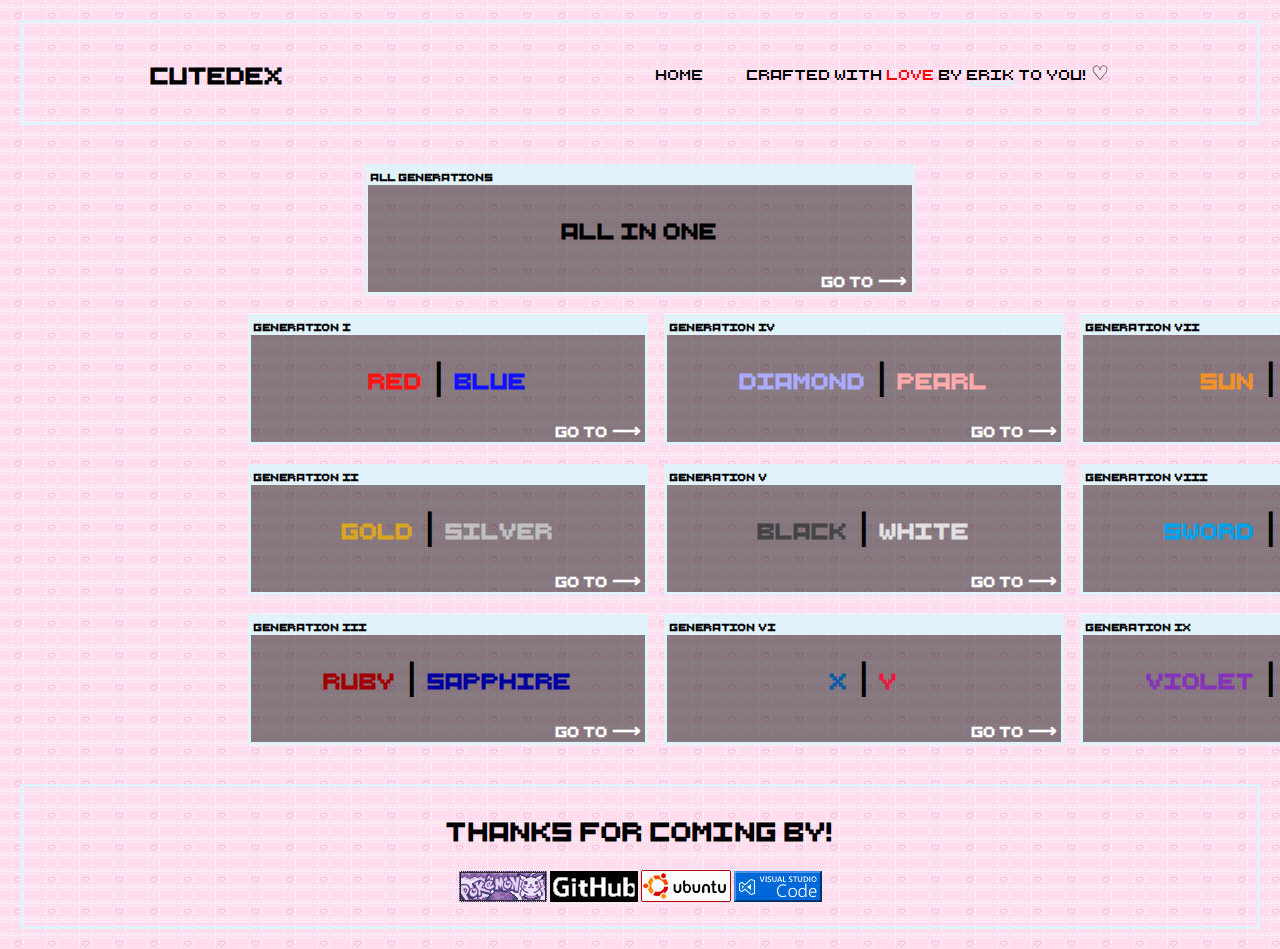
<file: index.html>
<!DOCTYPE html>
<html lang="en">
<head>
    <meta charset="UTF-8">
    <meta http-equiv="X-UA-Compatible" content="IE=edge">
    <meta name="viewport" content="width=device-width, initial-scale=1.0">

    <link rel="icon" href="./img/favicon-16x16.png">
    <link rel="stylesheet" href="./css/style.css">
    <title>Pokédex</title>
</head>
<body>

    <header>
        <a href="./index.html"><h1 id="title">Cutedex</h1></a>
        <nav>
            <ul class="nav_links">
                <li><a href="">Home</a></li>
                <li>Crafted with <a id="love">love</a> by <a href="" id="nome">Erik</a> to you! ♡</li>
            </ul>
        </nav>
    </header>
    <br/>
    <section class="all">
        <a href="./pages/allinone.html"><span class="title_card">All Generations</span></a>
        <h3><a href="./pages/allinone.html" class="title">All In One</a></h3>
        <a class="goto" href="./pages/allinone.html">Go To ⟶</a>
    </section>
    <br/>
    <main>
        <div class="coluna">
            <section class="gens" >
                <a href="./pages/gen1.html"><span class="title_card">Generation I</span></a>
                <h3><a class="title" id="red" href="./pages/gen1.html">Red</a> ∣ <a class="title" id="blue" href="./pages/gen1.html">Blue</a></h3>
                <a class="goto" href="./pages/gen1.html">Go To ⟶</a>
            </section>
            <br/>
            <section class="gens">
                <a href="./pages/gen2.html"><span class="title_card">Generation II</span></a>
                <h3><a class="title" id="gold" href="./pages/gen2.html">Gold</a> ∣ <a class="title" id="silver" href="./pages/gen2.html">Silver</a></h3>
                <a class="goto" href="./pages/gen2.html">Go To ⟶</a>
             </section>
            <br/>
            <section class="gens">
                <a href="./pages/gen3.html"><span class="title_card">Generation III</span></a>
                <h3><a class="title" id="ruby" href="./pages/gen3.html">Ruby</a> ∣ <a class="title" id="sapphire" href="./pages/gen3.html">Sapphire</a></h3>
                <a class="goto" href="./pages/gen3.html">Go To ⟶</a>
            </section>
        </div>
        <div class="coluna">
            <section class="gens">
                <a href="./pages/gen4.html"><span class="title_card">Generation IV</span></a>
                <h3><a class="title" id="diamond" href="./pages/gen4.html">Diamond</a> ∣ <a class="title" id="pearl" href="./pages/gen4.html">Pearl</a></h3>
                <a class="goto" href="./pages/gen4.html">Go To ⟶</a>
            </section>
            <br/>
            <section class="gens">
                <a href="./pages/gen5.html"><span class="title_card">Generation V</span></a>
                <h3><a class="title" id="black" href="./pages/gen5.html">Black</a> ∣ <a class="title" id="white" href="./pages/gen5.html">White</a></h3>
                <a class="goto" href="./pages/gen5.html">Go To ⟶</a>
            </section>
            <br/>
            <section class="gens">
                <a href="./pages/gen6.html"><span class="title_card">Generation VI</span></a>
                <h3><a class="title" id="x" href="./pages/gen6.html">X</a> ∣ <a class="title" id="y" href="./pages/gen6.html">Y</a></h3>
                <a class="goto" href="./pages/gen6.html">Go To ⟶</a>
            </section>
        </div>
        <div class="coluna">
            <section class="gens">
                <a href="./pages/gen7.html"><span class="title_card">Generation VII</span></a>
                <h3><a class="title" id="sun" href="./pages/gen7.html">Sun</a> ∣ <a class="title" id="moon" href="./pages/gen7.html">Moon</a></h3>
                <a class="goto" href="./pages/gen7.html">Go To ⟶</a>
            </section>
            <br/>
            <section class="gens">
                <a href="./pages/gen8.html"><span class="title_card">Generation VIII</span></a>
                <h3><a class="title" id="sword" href="./pages/gen8.html">Sword</a> ∣ <a class="title" id="shield" href="./pages/gen8.html">Shield</a></h3>
                <a class="goto" href="./pages/gen8.html">Go To ⟶</a>
            </section>
            <br/>
            <section class="gens">
                <a href="./pages/gen9.html"><span class="title_card">Generation IX</span></a>
                <h3><a class="title" id="violet" href="./pages/gen9.html">Violet</a> ∣ <a class="title" id="scarlet" href="./pages/gen9.html">Scarlet</a></h3>
                <a class="goto" href="./pages/gen9.html">Go To ⟶</a>
            </section>
        </div>
    </main>
    <br/>
    <footer>
        <h3>thanks for coming by!</h3>
        <img src="./src/badges/pokemon.gif" alt="pokemon" title="maybe i like pokemon">
        <a href="https://github.com/erikhrg" target="_blank"><img src="./src/badges/button38.gif" alt="github" title="my github :3"></a>
        <img src="./src/badges/ubuntu-88x31.gif" alt="ubuntu" title="i do use ubuntu!">
        <img src="./src/badges/vscbutton.gif" alt="vscode" title="i love it!">
    </footer>
    <script src="./js/animatedWebCursorLite.js"></script>
</body>
</html>
</file>
<file: css/style.css>
:root{
    --fg-blue: #E1F2FB;
    --fg-pink: #F3DFE3;
    --fg-pink2: #E9B2BC;
    --fg-white: #fff;
}

@font-face {
    font-family: "5x5"; 
    src: url("../src/5×5.ttf") format("truetype");
}   

*{
    box-sizing: border-box;
    margin: 0;
    padding: 0;
    font-family: '5x5';
}

body{
    background-image: url("../img/heartgrid.gif");
}

/*Header*/
.header, li, a{
    font-size: 16px;
    color: #000;
    text-decoration: none;
}

#love{
    color: red;
}

#nome{
    text-decoration-line: underline;
    text-decoration-style: double;
    text-decoration-color: var(--fg-blue);
}

header{
    display: flex;
    justify-content: space-between;
    align-items: center;
    padding: 30px 10%;
    border: 3px solid var(--fg-blue);
    margin: 20px;
}

.nav_links{
    list-style: none;
}

.nav_links li{
    display: inline-block;
    padding: 0px 20px;
    font-size: 20px;
    
}

.nav_links li a{
    transition: all 0.3s ease 0s;
    font-size: 20px;
}

.nav_links li a:hover{
    color: var(--fg-blue);
    text-shadow: -1px -1px 1px #000;
}
/*------------*/

/*All*/
.all{
    justify-content: center;
    margin: auto;
    padding: 0px;
    height: auto;
    width: 550px;
    border: 3px solid var(--fg-blue);
    background-color: #0007;
}
/*------------*/

/*Main*/
main{
    display: flex;
    justify-content: space-around;
    padding: 0 18.762% 0 18.762%;
}

.coluna{
    margin: 0 1% 0 1%;
}

.gens{
    margin: 0px;
    padding: 0px;
    height: auto;
    width: 400px;
    border: 3px solid var(--fg-blue);
    background-color: #0007;
}

h3{
    padding: 20px 0;
    text-align: center;
    background-color: transparent;
    font-size: 35px;
}

.title{
    font-size: 30px;
    background-color: transparent;
}

.title:hover{
    text-shadow: -1px -1px 1px #0006;
}

.title_card{
    display: block;
    margin: 0;
    padding: 0;
    width: 100%;
    text-align: left;
    background: var(--fg-blue);
    color: #000;
    font-size: 14px;
    font-weight: bold;
    padding-left: 3px;
}

.goto{
    display: block;
    margin: 0;
    padding: 0;
    background: transparent;
    width: 99%;
    text-align: right;
    font-size: 20px;
    font-weight: bold;
    color: var(--fg-white);
}

/*------------*/

/*Footer*/
footer{
    display: block;
    justify-content: center;
    gap: 10px;
    align-items: center;
    padding: 0px 10%;
    padding-bottom: 20px;
    border: 3px solid var(--fg-blue);
    margin: 20px;
    text-align: center;
}

/*------------*/

/*Title colors*/
#red{
    color: #FF1111;
}
#blue{
    color: #1111FF;
}
#gold{
    color: #DAA520;
}
#silver{
    color: #C0C0C0;
}
#ruby{
    color: #A00000;
}
#sapphire{
    color: #0000A0;
}
#diamond{
    color: #AAAAFF;
}
#pearl{
    color: #FFAAAA;
}
#black{
    color: #444444;
}
#white{
    color: #E1E1E1;
}
#x{
    color: #025DA6;
}
#y{
    color: #EA1A3E;
}
#sun{
    color: #F1912B;   
}
#moon{
    color: #5599CA;
}
#sword{
    color: #00A1E9;
}
#shield{
    color: #BF004F;
}
#scarlet{
    color: #F34134; 
}
#violet{
    color: #8334B7;
}
/*------------*/
</file>
